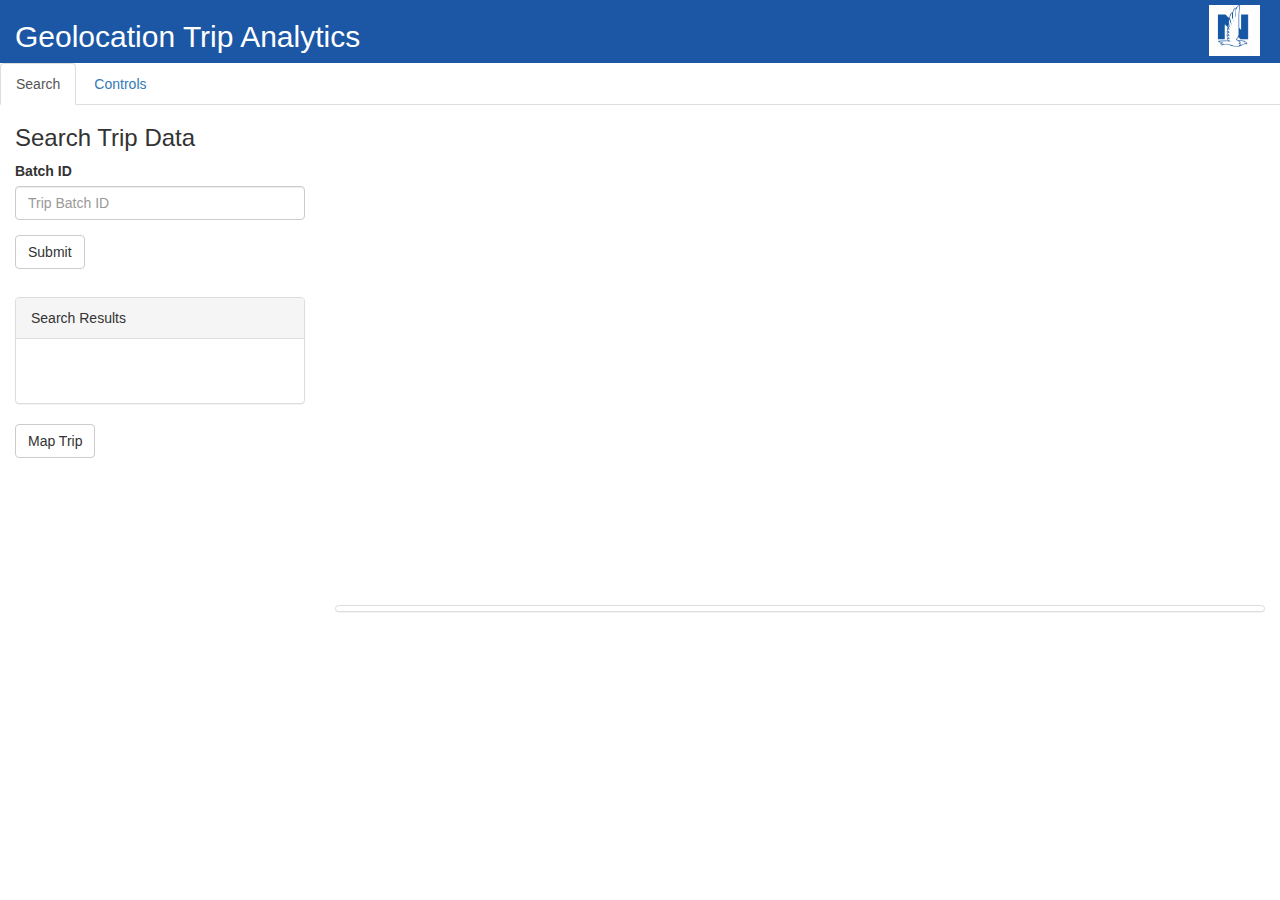
<file: nationwide-geospatial-app/src/main/webapp/index.html>
<!DOCTYPE html>
<html lang="en">
<head>

	<meta charset="UTF-8">
	<title>Geolocation Analytics</title>
	<script src="js/jquery.js"></script>
	<link href="css/bootstrap.css" rel="stylesheet">
	<link type="text/css" href="css/style.css" rel="stylesheet">
	<!-- <script src="http://maps.googleapis.com/maps/api/js"></script> -->
	<script type="text/javascript" src="http://maps.google.com/maps/api/js"></script> 
	<script src="js/mqttws31.js"></script>
	<script src="js/polygon.js"></script>
	<script src="js/index.js"></script>
	<script src="js/config.js"></script>
	<script src="js/spin.min.js"></script>
	<script src="js/jquery.spin.js"></script>

	<link href="css/style.css" rel="stylesheet">
	<style type="text/css">
		.bs-example{
			margin: 20px;
		}
	</style>

</head>

<body>
<!-- Top banner with Title and Logo -->
<div class="container-fluid">
   <div class="row">
   <div class="col-md-6">
   	<h2> Geolocation Trip Analytics </h2>
   </div>
   <div class="col-md-6">
   <img class="pull-right" src="img/NandEagle Vert NW Reverse Text.jpg" >
   </div>
   </div>
</div>

<div class="main-tab-page">
	<!-- Page Tabs (Search, Controls) as list items -->
    <ul id="tabs" class="nav nav-tabs" data-tabs="tabs">
        <li class="active"><a href="#search" data-toggle="tab">Search</a></li>
        <li><a href="#controls" data-toggle="tab">Controls</a></li>
    </ul>

   
    <!-- Set the content for the page tabs -->
    <div class="tab-content">
    	<!-- Search Tab -->
    	<div class="tab-pane fade in active" id="search">
    		<!-- Search Column -->
			<div class="col-md-3">        
	        	<h3>Search Trip Data</h3>
         		<form class="search-form">
		  			<div class="form-group">
		    			<label>Batch ID</label>
		    			<input id="batchTripId" type="text" class="form-control" placeholder="Trip Batch ID">
		  			</div> <!-- end form-group -->
					<button id="btnSearch" type="submit" class="btn btn-default">Submit</button>
				</form>
				<div class="panel panel-default">
  					<div class="panel-heading">Search Results</div>
  					<div class="panel-body" id="tripSummary">
  						<div id="spinBox"></div>
  					</div>
				</div>
				<button id="btnMap" type="submit" class="btn btn-default">Map Trip</button>		
			</div> <!-- End Left Column div -->
	
			<!-- Map Column -->
        	<div class="col-md-9">
        		<div id="map-canvas"></div>
			</div>
			
			<!-- Event output panel -->
			<div class="col-md-offset-3 col-md-9">
				<div class="panel panel-default" id="outputPanel">
					<!-- <textarea id="events-output" rows="6" placeholder="Geolocation Events..."></textarea> -->
					<!-- <p id="events-output"></p> -->
					<table id="eventTable" class="table table-condensed table-hover">
					</table>	
				</div>
			</div>

		</div> 
		<!-- End Search Tab -- PAGE 1-->	        	 	


  		<!-- Controls Tab -- PAGE 2 -->
	    <div class="tab-pane fade" id="controls">  
			
		<!-- Geo Controls Column -->
	    <div class="col-md-3" id="controls-col">
	    <h4>Geolocation Service Controls</h4>
	    	
	    <div class="panel panel-default">
  		<div class="panel-body">
  			
	     <!-- Start first accordion panel for controlling geospatial services -->	 
 		<div class="panel-group" id="accordion1" role="tablist" aria-multiselectable="true">
 		
 			<!-- status -->
            <div class="panel panel-default" role="tab" id="headingOne">
                <div class="panel-heading">
                    <h4 class="panel-title">
                        <a role="button" data-toggle="collapse" data-parent="#accordion1" href="#collapseOne" aria-expanded="false" aria-controls="collapseOne">
                         Check Geospatial Service Status
                        </a>
                    </h4>
                </div>
                <div id="collapseOne" class="panel-collapse collapse" role="tabpanel" aria-labelledby="headingOne">
                    <div class="panel-body">
                    	<p>Check if the service is currently running or stopped and what regions are currently set.</p><br>
                    	<!-- <div id="spinBox"></div> -->
                    	<button id="btnStatus" type="submit" class="btn btn-primary">Geo Status</button>
                    </div>
                </div>
            </div>

            <!-- start stop -->
            <div class="panel panel-default">
                <div class="panel-heading">
                    <h4 class="panel-title">
                        <a class="collapsed" role="button" data-toggle="collapse" data-parent="#accordion1" href="#collapseTwo" aria-expanded="false" aria-controls="collapseTwo">
                         Start / Stop Geospatial Service
                        </a>
                    </h4>
                </div>
                <div id="collapseTwo" class="panel-collapse collapse">
                    <div class="panel-body">
                    	<p>Start or Stop the Geospatial Service</p><br>
                    	<button id="btnStart" type="submit" class="btn btn-primary">Start</button>
                    	<button id="btnStop" type="submit" class="btn btn-primary">Stop</button>
                    	<button id="btnRestart" type="submit" class="btn btn-primary">Restart</button>
                    </div>
                </div>
            </div>

			<!-- remove regions -->
            <div class="panel panel-default">
                <div class="panel-heading">
                    <h4 class="panel-title">
                        <a class="collapsed" role="button" data-toggle="collapse" data-parent="#accordion1" href="#collapseThree" aria-expanded="false" aria-controls="collapseThree">
                         Remove Geospatial Regions
                        </a>
                    </h4>
                </div>
                <div id="collapseThree" class="panel-collapse collapse">
                    <div class="panel-body">
                    	<form>
							<div class="form-group">
				    			<label for="region-select">Region Type</label>
				    			<select class="form-control" id="region-select">
				    				<option>regular</option>
				    				<option>custom</option>
				    			</select>
				    		</div>
				    		<div class="form-group">
				    			<label>Region Name</label>
				    			<input id="region-name" type="text" class="form-control" placeholder="Region Name">
				  			</div>
							<button id="btnRemove" type="submit" class="btn btn-primary">Remove Region</button>
						</form>
						<!-- <button id="btnRemove" type="submit" class="btn btn-primary">Remove Region</button>
						<p id="removeStatus"></p> -->
                    </div>
                </div>
            </div>

			<!-- add regions -->
			<div class="panel panel-default">
                <div class="panel-heading">
                    <h4 class="panel-title">
                        <a class="collapsed" role="button" data-toggle="collapse" data-parent="#accordion1" href="#collapseFour" aria-expanded="false" aria-controls="collapseFour">
                         Add Geospatial Regions
                        </a>
                    </h4>
                </div>
                <div id="collapseFour" class="panel-collapse collapse">
                    <div class="panel-body">
                    	<p>Use selection tool to add a region</p><br>
                    	<!-- <div id="spinBox"></div> -->
                    	<button id="btnAdd" type="submit" class="btn btn-primary">Start Selection</button>
                    </div>
                </div>
            </div>
        
        </div> <!-- panel-group -->
        
        </div> <!-- End panel-body -->
        
        </div> <!-- End panel-default -->
        

     
        </div> <!-- End Left Column -- id="controls-col" -->
        

 		
 
 		<!-- Display area for Status, Start/Stop and Remove controls -->
  		<div class="col-md-6" id="display-panel">
  		<!-- <div class="display-panel"> -->

  			    <!-- div to display remove message -->
  				<div id="geo-output" ></div>
  				
  				<div class='col-md-12'>
  				<div class='panel panel-default' id='region-panel'>
  				<div class='panel-body'>
		    		
 					<form name="statusInfoForm">
  						<div class="form-group" id="statusForm">
  						<label id="status">Service Status:</label>
  						<input id="statusMessage" type="text">
  						</div>
  						<div class="form-group" id="statusForm">
  						<label>Number of Regions:</label>
  						<input id="numberAllRegions" type="text">
  						</div>
  					</form>
  					 
  				</div>
  				</div>
  				</div>
			
  				
  				
  				<!-- inside panel body -->
  				<div id="region-output"></div>
  				
<!--   			</div> -->
  				<!-- outside panel body -->
  				
<!--   			</div> -->
  		<!-- </div> -->
  		
  		</div> <!-- End col-md-6 -->
  		
  		<!-- Display area for Region Selection -->
  		<div class='col-md-9' id='geo-panel'>
  		
  		<!-- <h4>Select Monitoring Regions</h4> -->
	  		
	  		<div class='col-md-2' id='control-select'>
	  		<!-- <h4>Region Attributes</h4> -->
         		
         		<form class="region-form">
		  			<div class="form-group">
		    			<label>Region Name</label>
		    			<input id="newRegionName" type="text" class="form-control">
		  			</div> 
		  			
		  			<div class="form-group">
				    	<label for="notify-select">Notify on Exit</label>
				    	<select class="form-control" id="notify-select">
				    	<option>true</option>
				    	<option>false</option>
				    	</select>
				    	<!-- <label for="true-false">Notify on Exit</label><br>
				    	<input type="radio" name="notify" id="notify-on-exit" id="true-false" value="true"/>
				    	<label for="true">true</label>
				    	<input type="radio" name="notify" id="notify-on-exit" id="true-false" value="false"/>
				    	<label for="false">false</label> -->
				    </div>
				    <div><p></p><p>Define a polygon on the map then Save</p></div>
					<button id="btnSaveRegion" type="submit" class="btn btn-primary">Save</button>
					<button id="btnResetSelection" type="submit" class="btn btn-primary">Reset</button><br>
					<div id='map-coords'></div>
				</form>
				
	  		</div>
	  		
	  		<div class='col-md-10'> 
	  			<div id='map-select'></div>
	  		</div>
	  					
  		</div>

  		</div> <!-- End Row -->
  		
  		<!-- <div id="mqtt-output"></div> -->
        </div> <!-- End tab-pane fade id=controls -->
		
	</div> <!-- end tab-content -->
 <!-- </div> end main-tab-page -->
       		

<script src="js/bootstrap.js" type="text/javascript"></script>
</body>
</html>
</file>
<file: nationwide-geospatial-app/src/main/webapp/css/style.css>
html,body{
	height:100%;
}

#myTab {
    margin: 0;
}
#myTab.affix {
    position: fixed;
    top: 0;
    width: 100%;
}

.page-header h2 {
	width: 100%;
	background-color:#1C57A5 !important;
	color: #fff;
	padding: 5px 0 5px 0;	
}

.container-fluid {
	background-color:#1C57A5 !important;
}

.container-fluid  h2 {
	color:#fff;
}

.container-fluid .pull-right {
	width:10%;
	padding: 5px;
}

.panel-body {
	margin: 20px 0 20px 0;
	margin-top: 1em;
}

.search-form {
	padding-bottom: 2em;
}

#map-canvas {
  margin: 0;
  padding: 0;
  height: 500px;
  width: 100%;
  border: 2px;
}

#spinner{
  display: none;
  position: absolute;
  left: 50%;
  top: 20%;
}

#spinBox {
    
    display:none;
    border-radius:0.25em;
    width:5em;
    height:5em;
    
  }
  
  
.fixed-panel {
	min-height: 10;
    max-height: 10;
    overflow-y: scroll;
}

#outputPanel {
  padding-top: 5px;
}

#events-output {
	min-width: 100%;
	resize: none;
	overflow-y: scroll;
}

#eventTable {
	width: 100%;
}


.panel#controls-output {
	border: 0;
}

#mqttTest {
	padding: 5px;
}

.col-md-3#leftCol {
	padding-top: 20px;
}

.display-panel {
	margin-top: 50px;
}

#statusForm label{
    display: inline-block;
    float: left;
    clear: left;
    width: 200px;
    text-align: left;
    padding-top: 10px;
}

#statusForm output {
  display: inline-block;
  float: left;
  width: 200px;
  /* margin-top: 10px; */
}

td { 
    padding: 2px 10px 2px 10px;
}

p#region-name {
	padding-left: 10px;
}

.form-group .latlong-data {
	width: 100%;
	resize: none;
}

.panel#region-panel {
	border: 0;
}
#region-panel {
	padding-top: 40px;
}
#control-select {
	padding-top: 40px;
}

#map-select {
  margin: 0;
  padding-top: 0;
  height: 600px;
  width: 100%;
  border: 2px;
}
</file>
